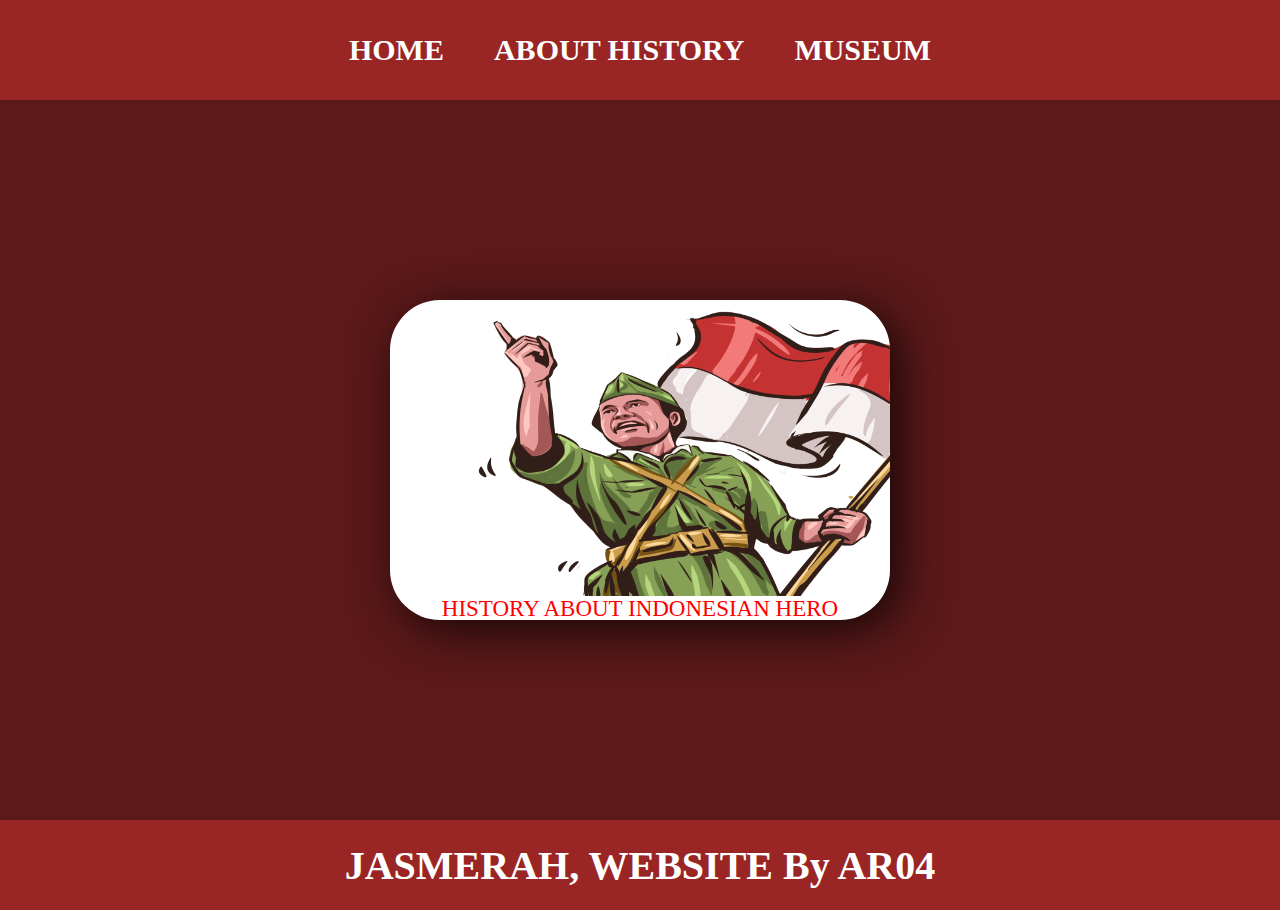
<file: index.html>
<html>
  <head>
    <title>WEB AR04 TENTANG PAHLAWAN</title>
    <link rel="stylesheet" href="style.css" />
  </head>
  <body>
    <div class="container">
    <!-- NAVIGATION BAR -->
    <div class="container-navbar">
      <ul class="ul-navbar">
        <li class="li-navbar">
          <a href="#" class="a-navbar">HOME</a>
        </li>
        <li class="li-navbar">
          <a href="about.html" class="a-navbar">ABOUT HISTORY</a>
        </li>
        <li class="li-navbar">
          <a href="contact.html" class="a-navbar">MUSEUM</a>
        </li>
      </ul>
    </div>
    <!-- NAVIGATION BAR SELESAI -->

    <!-- CONTENT 1 -->
    <div class="container-content">
      <a href="https://id.wikipedia.org/wiki/Pahlawan_nasional_Indonesia" class="a-content">
        <img src="gambarpahlawan.png" class="img-content" />
        <p>HISTORY ABOUT INDONESIAN HERO</p>
      </a>
      
    </div>
    <!-- CONTENT 1 SELESAI -->

    <!-- FOOTER -->
    <div class="container-footer">
      <h1 class="h1-footer">JASMERAH, WEBSITE By AR04</h1>
    </div>
    <!-- FOOTER END -->
    </div>
    <script src="data.js" type="text/javascript" />
  </body>
</html>
</file>
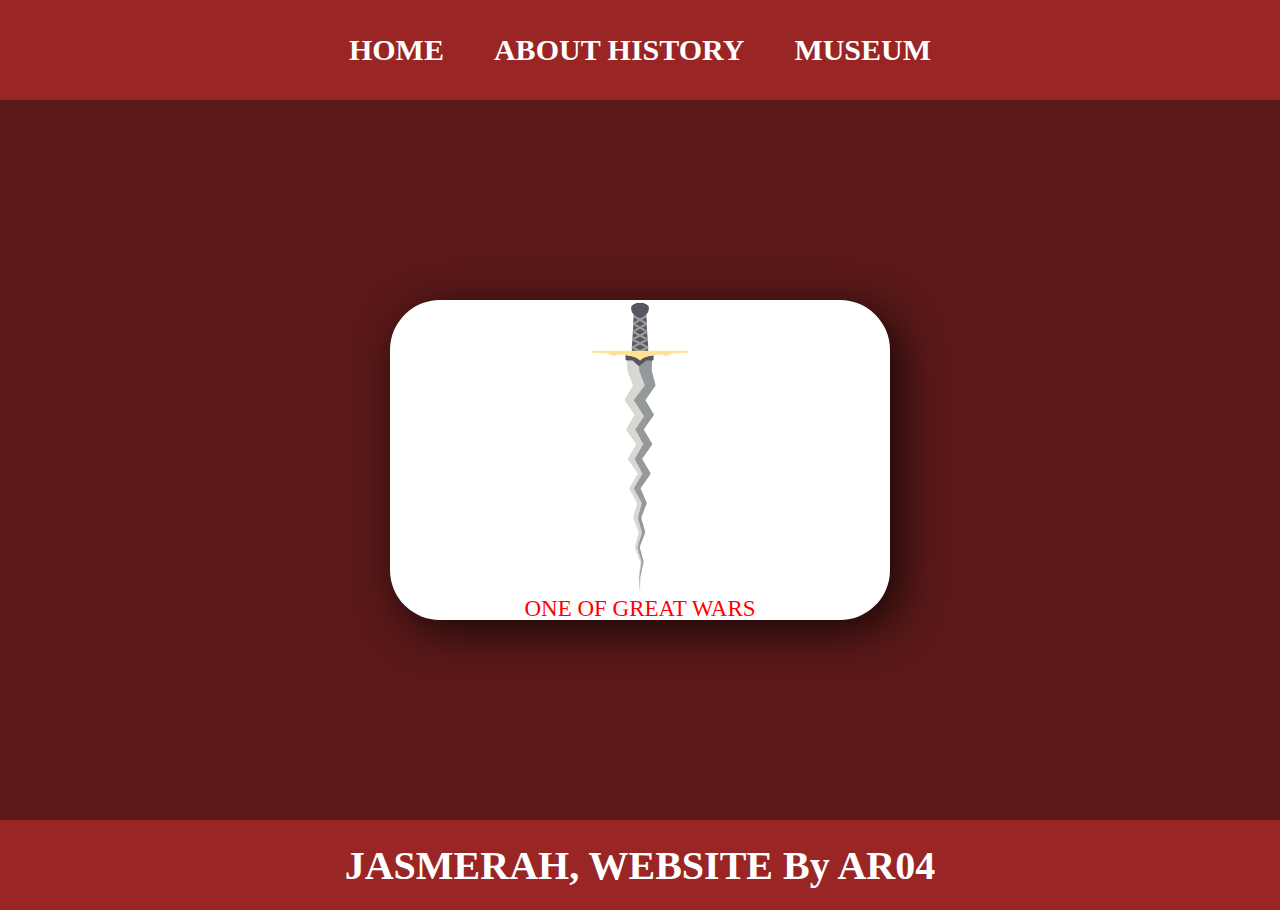
<file: about.html>
<html></html>
  <head>
    <title>ABOUT MUSEUM</title>
    <link rel="stylesheet" href="style.css" />
  </head>
  <body>
    <div class="container">
    <!-- NAVIGATION BAR -->
    <div class="container-navbar">
      <ul class="ul-navbar">
        <li class="li-navbar">
          <a href="index.html" class="a-navbar">HOME</a>
        </li>
        <li class="li-navbar">
          <a href="about.html" class="a-navbar">ABOUT HISTORY</a>
        </li>
        <li class="li-navbar">
          <a href="contact.html" class="a-navbar">MUSEUM</a>
        </li>
      </ul>
    </div>
    <!-- NAVIGATION BAR SELESAI -->

    <!-- CONTENT 1 -->
    <div class="container-content">
      <a href="https://youtu.be/ApsT_oas5gU?feature=shared" class="a-content">
        <img src="gambarkeris.png" class="img-content" />
        <p>ONE OF GREAT WARS</p>
      </a>
      
    </div>
    <!-- CONTENT 1 SELESAI -->

    <!-- FOOTER -->
    <div class="container-footer">
      <h1 class="h1-footer">JASMERAH, WEBSITE By AR04</h1>
    </div>
    <!-- FOOTER END -->
    </div>
  </body>
</html>
</file>
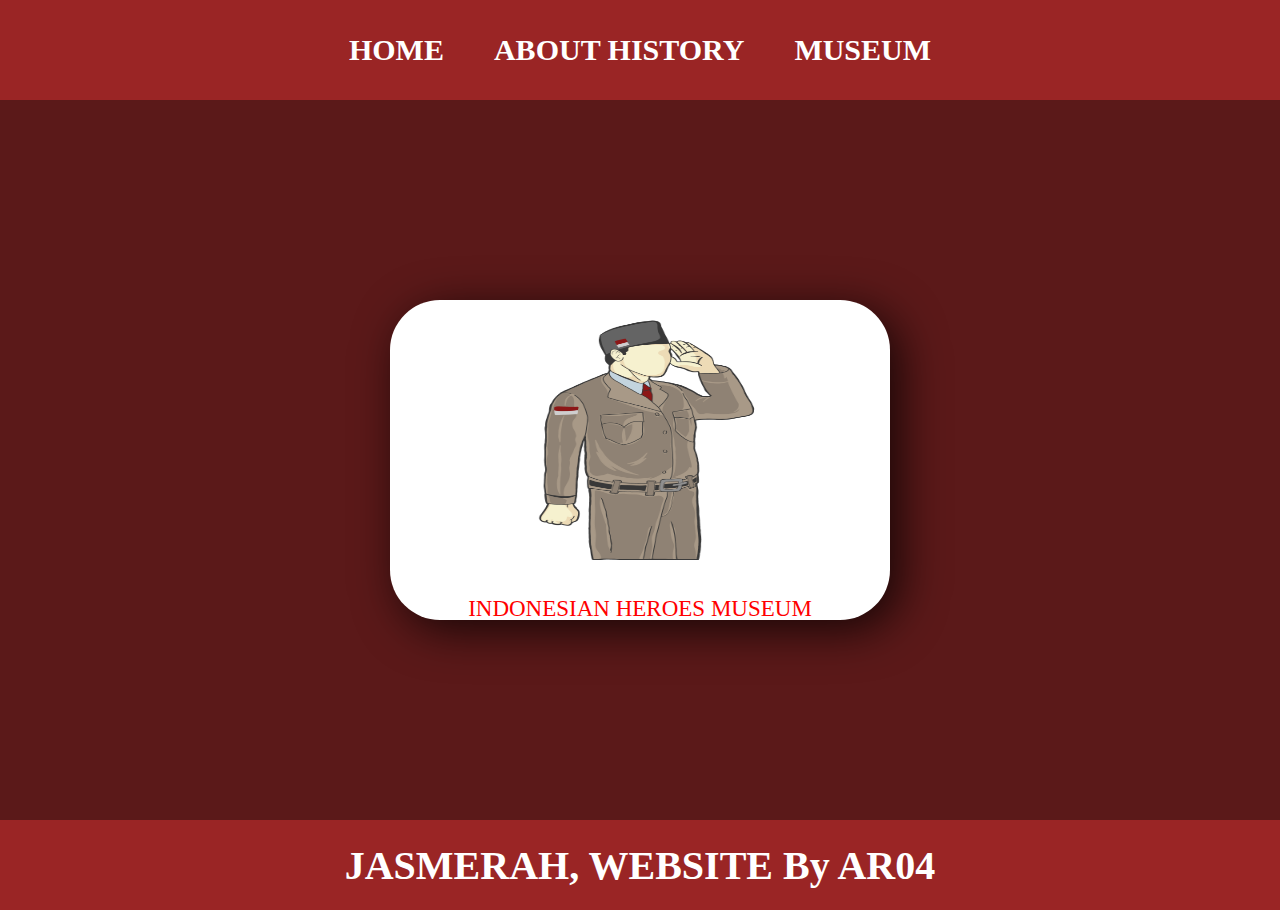
<file: contact.html>
<html></html>
  <head>
    <title>ABOUT HISTORY</title>
    <link rel="stylesheet" href="style.css" />
  </head>
  <body>
    <div class="container">
    <!-- NAVIGATION BAR -->
    <div class="container-navbar">
      <ul class="ul-navbar">
        <li class="li-navbar">
          <a href="index.html" class="a-navbar">HOME</a>
        </li>
        <li class="li-navbar">
          <a href="about.html" class="a-navbar">ABOUT HISTORY</a>
        </li>
        <li class="li-navbar">
          <a href="contact.html" class="a-navbar">MUSEUM</a>
        </li>
      </ul>
    </div>
    <!-- NAVIGATION BAR SELESAI -->

    <!-- CONTENT 1 -->
    <div class="container-content">
      <a href="https://id.wikipedia.org/wiki/Museum_Perjuangan_Yogyakarta" class="a-content">
        <img src="gambaroranghormat.png" class="img-content" />
        <p>INDONESIAN HEROES MUSEUM</p>
      </a>
      
    </div>
    <!-- CONTENT 1 SELESAI -->

    <!-- FOOTER -->
    <div class="container-footer">
      <h1 class="h1-footer">JASMERAH, WEBSITE By AR04</h1>
    </div>
    <!-- FOOTER END -->
    </div>
  </body>
</html>
</file>
<file: style.css>
*, 
html {
  margin: 0;
  padding: 0;
}

.container {}

.container-navbar {
  background-color: rgb(154, 37, 37);
  width: 100%;
  height: 100px;
}

.ul-navbar {
  display: flex;
  height: 100px;
  justify-content: center;
  align-items: center;
}

.li-navbar {
  list-style-type: none;
  padding: 20px;
  margin: 5px;
  color: white;
  font-size: 30px;
}

.li-navbar:hover {
  background-color: rgb(198, 187, 28);
  transition: .5s ease-in-out;
  transition-delay: .2s;
  border-radius: 100px;
}

.a-navbar {
  color: white;
  text-decoration: none;
  font-weight: 800;
}

.container-content {
  background-color: rgb(91, 25, 25);
  display: flex;
  justify-content: center;
  align-items: center;
  height: 80vh;
}

.a-content {
  background-color: white;
  color: rgb(255, 0, 0);
  text-decoration: none;
  font-size: 23px;
  width: 500px;
  height: 320px;
  display: flex;
  flex-direction: column;
  justify-content: center;
  align-items: center;
  border-radius: 50px;
  box-shadow: 10px 10px 46px 0px rgba(0,0,0,0.75);
  -webkit-box-shadow: 10px 10px 46px 0px rgba(0,0,0,0.75);
  -moz-box-shadow: 10px 10px 46px 0px rgba(0,0,0,0.75);
}

.img-content {
  width: 100%;
  height: 93%;
}

.container-footer {
  height: 10vh;
  background-color: rgb(154, 37, 37);
  display: flex;
  justify-content: center;
  align-items: center;
}

.h1-footer {
  font-size: 40px;
  color: white;
}
</file>
